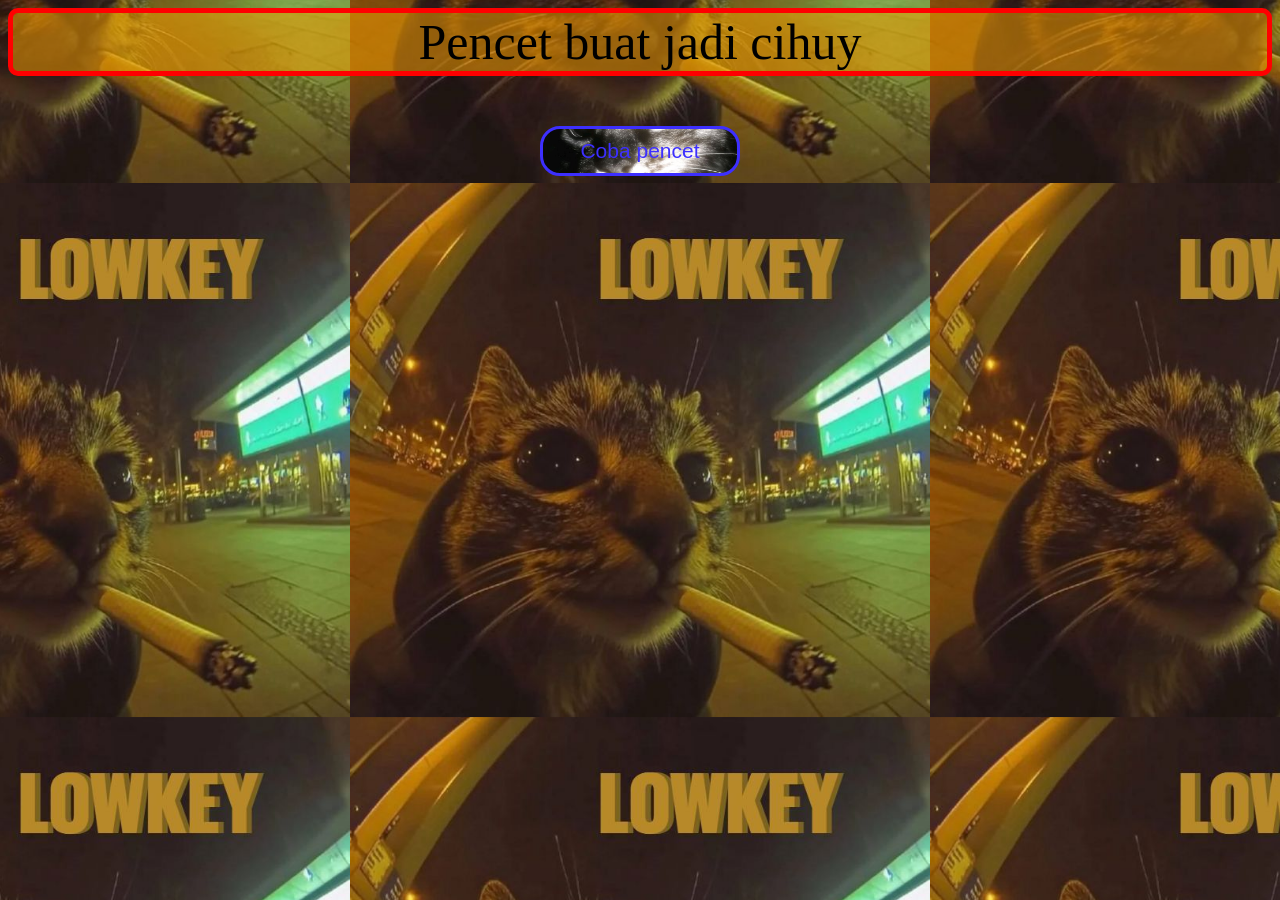
<file: index.html>
<DOCTYPE html>
  <html lang="id">
    <head>
      <meta charset="UTF-8" />
      <meta name="viewport" content="width=device-width, initial-scale=1.0" />
      <title>SigmaAbizz</title>
      <link rel="stylesheet" href="style.css" />
      <script src="script.js" defer></script>
    </head>
    <body>
      <p id="woilah">Pencet buat jadi cihuy</p>
      <button onclick="cihuy()" id="tombol">Coba pencet</button>
    </body>
  </html></DOCTYPE
>
</file>
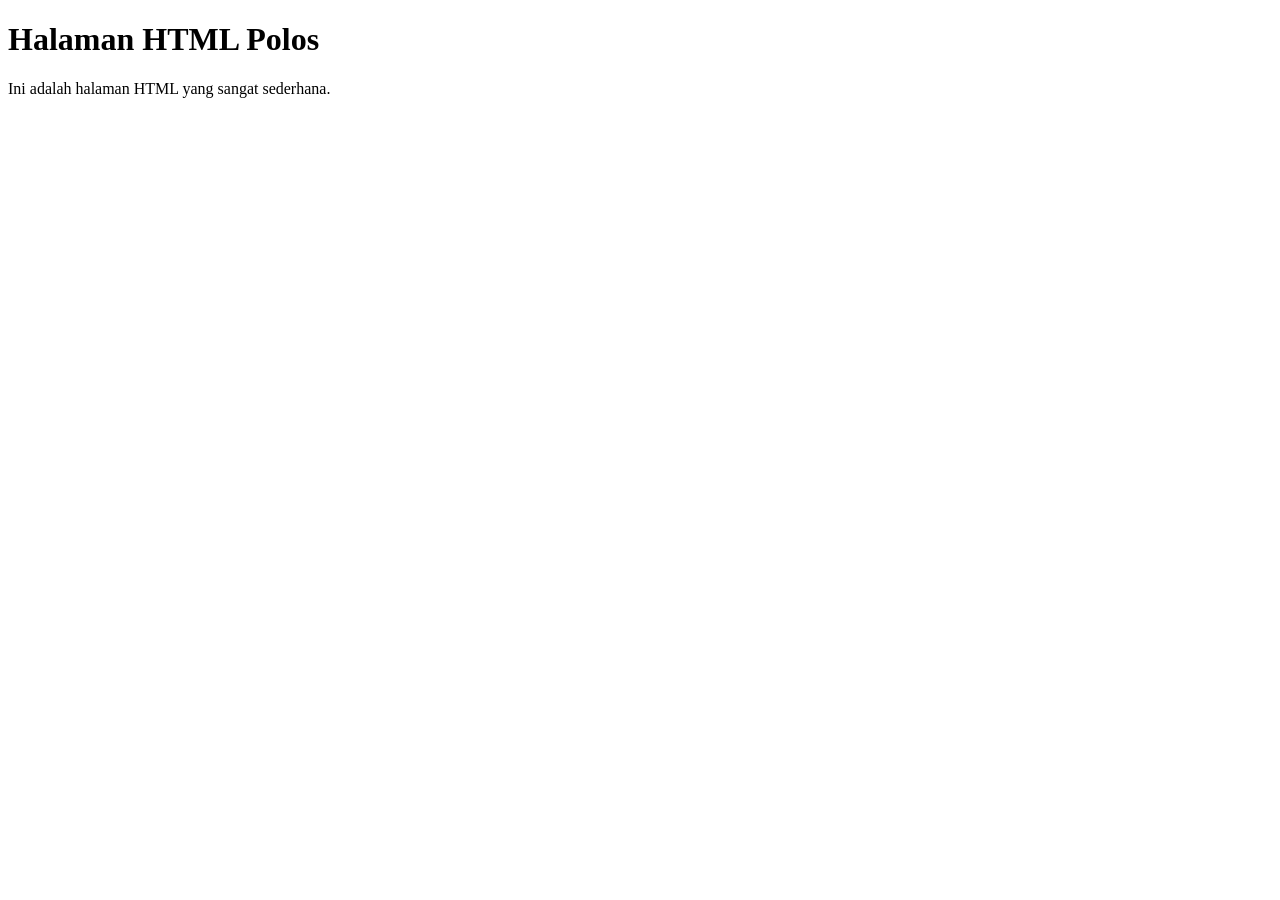
<file: polos.html>
<!DOCTYPE html>
<html lang="id">
<head>
    <meta charset="UTF-8">
    <meta name="viewport" content="width=device-width, initial-scale=1.0">
    <title>Halaman Polos</title>
</head>
<body>
    <h1>Halaman HTML Polos</h1>
    <p>Ini adalah halaman HTML yang sangat sederhana.</p>
</body>
</html>
</file>
<file: style.css>
body {
  font-size: 50px;
  text-align: center;
  background-image: url("assets/cihuy.jpg");
  background-size: 580px;
  background-position: center;
}

#woilah {
  background-color: rgb(255, 165, 0, 0.5);
  border: solid 5px red;
  border-radius: 10px;
  overflow: auto;
}

#tombol {
  height: 50px;
  width: 200px;
  font-size: 21px;
  background-image: url("assets/name1.jpg");
  background-position: center;
  background-size: cover;
  background-repeat: no-repeat;
  color: rgb(61, 47, 255);
  border: solid;
  border-radius: 20px;
}
</file>
